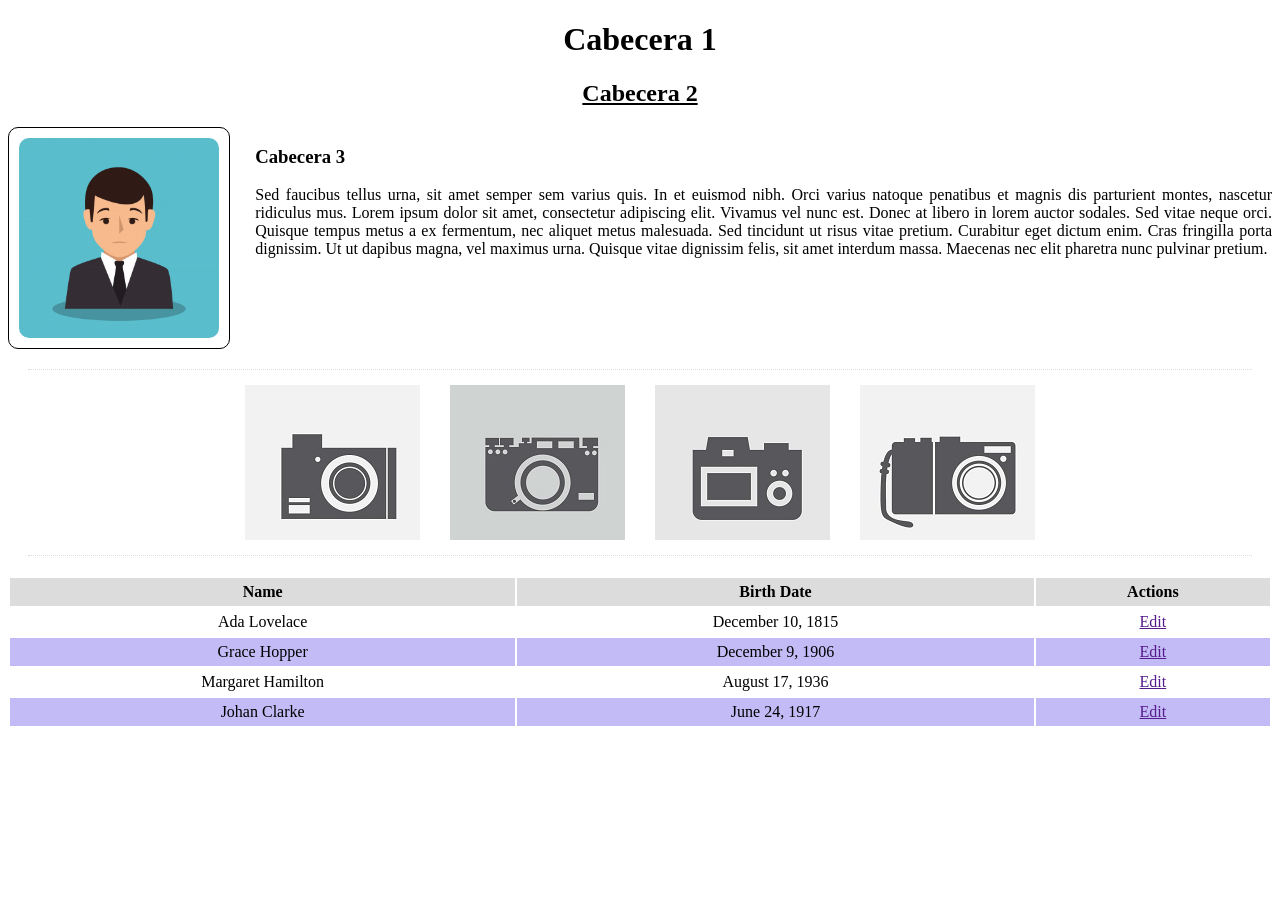
<file: index.html>
<!DOCTYPE html>
<html>
  <head>
    <meta charset="utf-8">
    <meta name="viewport" content="width=device-width">
    <title>repl.it</title>
    <link href="css/style.css" rel="stylesheet" type="text/css" />
    <link href="css/gallery.css" rel="stylesheet" type="text/css" />
    <link href="css/print.css" rel="stylesheet" type="text/css" media="print"/>
    <title>Taller 1</title>
    <meta name="author" content="Evelyn Mejia" />
   
  </head>
  <body>
    <header>
      <h1>Cabecera 1</h1>
      <h2>Cabecera 2</h2>
    </header>
    <section id="cabecera3">
      <div id="cb3_contimg">
        <img src="img/avatar.jpg" id="cb3_img" alt="avatar" width="200" height="200" />
      </div>  
      <div id="cb3_texto">
        <h3>Cabecera 3</h3>
        <p>Sed faucibus tellus urna, sit amet semper sem varius quis. In et euismod nibh. Orci varius natoque penatibus et magnis dis parturient montes, nascetur ridiculus mus. Lorem ipsum dolor sit amet, consectetur adipiscing elit. Vivamus vel nunc est. Donec at libero in lorem auctor sodales. Sed vitae neque orci. Quisque tempus metus a ex fermentum, nec aliquet metus malesuada. Sed tincidunt ut risus vitae pretium. Curabitur eget dictum enim. Cras fringilla porta dignissim. Ut ut dapibus magna, vel maximus urna. Quisque vitae dignissim felis, sit amet interdum massa. Maecenas nec elit pharetra nunc pulvinar pretium.</p>
      </div>
    </section>
    <section id="gallery">
      <div id="contenedor">
        <div id="img1" class="galleryimg"></div>
        <div id="img2" class="galleryimg"></div>
        <div id="img3" class="galleryimg"></div>
        <div id="img4" class="galleryimg"></div>
        <p id="alt_text">Para ver el resto de las imágenes, ir a la versión web disponible en http://misitio.com.ec</p>

      </div>
    </section>  
    <section id="table"> 
        <table>
          <tr>
            <th>Name</th>
            <th>Birth Date</th>
            <th>Actions</th>
          </tr>
          <tr>
            <td>Ada Lovelace</td>
            <td>December 10, 1815</td>
            <td><a href="">Edit</a></td>
          </tr>
          <tr>
            <td>Grace Hopper</td>
            <td>December 9, 1906</td>
            <td><a href="">Edit</a></td>
          </tr>
          <tr>  
            <td>Margaret Hamilton</td>
            <td>August 17, 1936</td>
            <td><a href="">Edit</a></td>
          </tr>
          <tr>  
            <td>Johan Clarke</td>
            <td>June 24, 1917</td>
            <td><a href="">Edit</a></td>
          </tr>
        </table>
    </section>    
  </body>
</html>
</file>
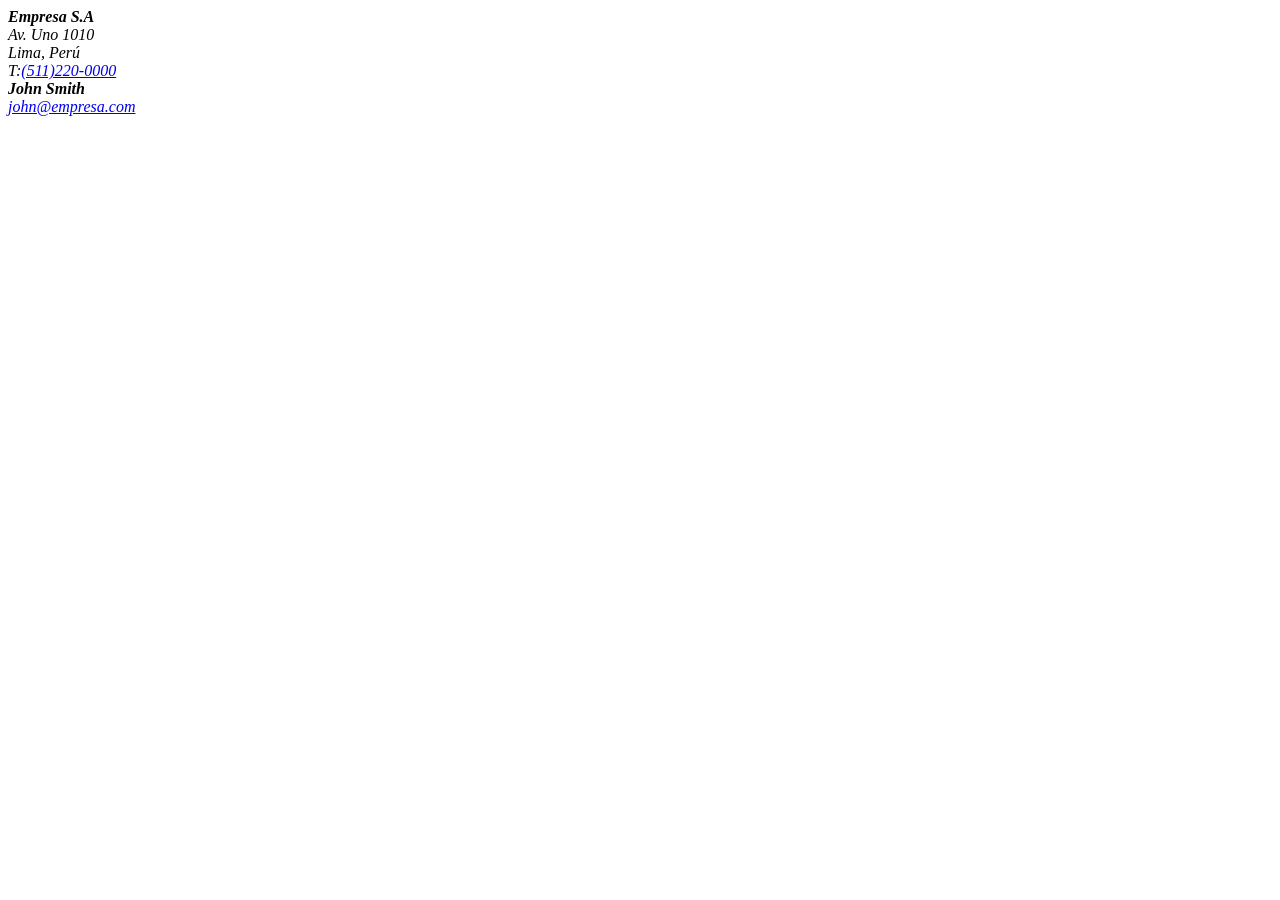
<file: Ejercicios HTML/firma.html>
<!DOCTYPE html>
<html>
  <head>
    <meta charset="utf-8">
    <meta name="author" content="Evelyn Mejia"/>
    <meta name="viewport" content="width=device-width">
    <title>Correo</title>
  </head>
  <body>
    <address>
      <strong>Empresa S.A</strong><br>
      Av. Uno 1010<br>
      Lima, Perú<br>
      T:<a href="tel:+511220-0000">(511)220-0000</a><br>
      <strong>John Smith</strong><br>
      <a href=mailto:john@empresa.com>john@empresa.com</a><br>
      </address>
  </body>
</html>
</file>
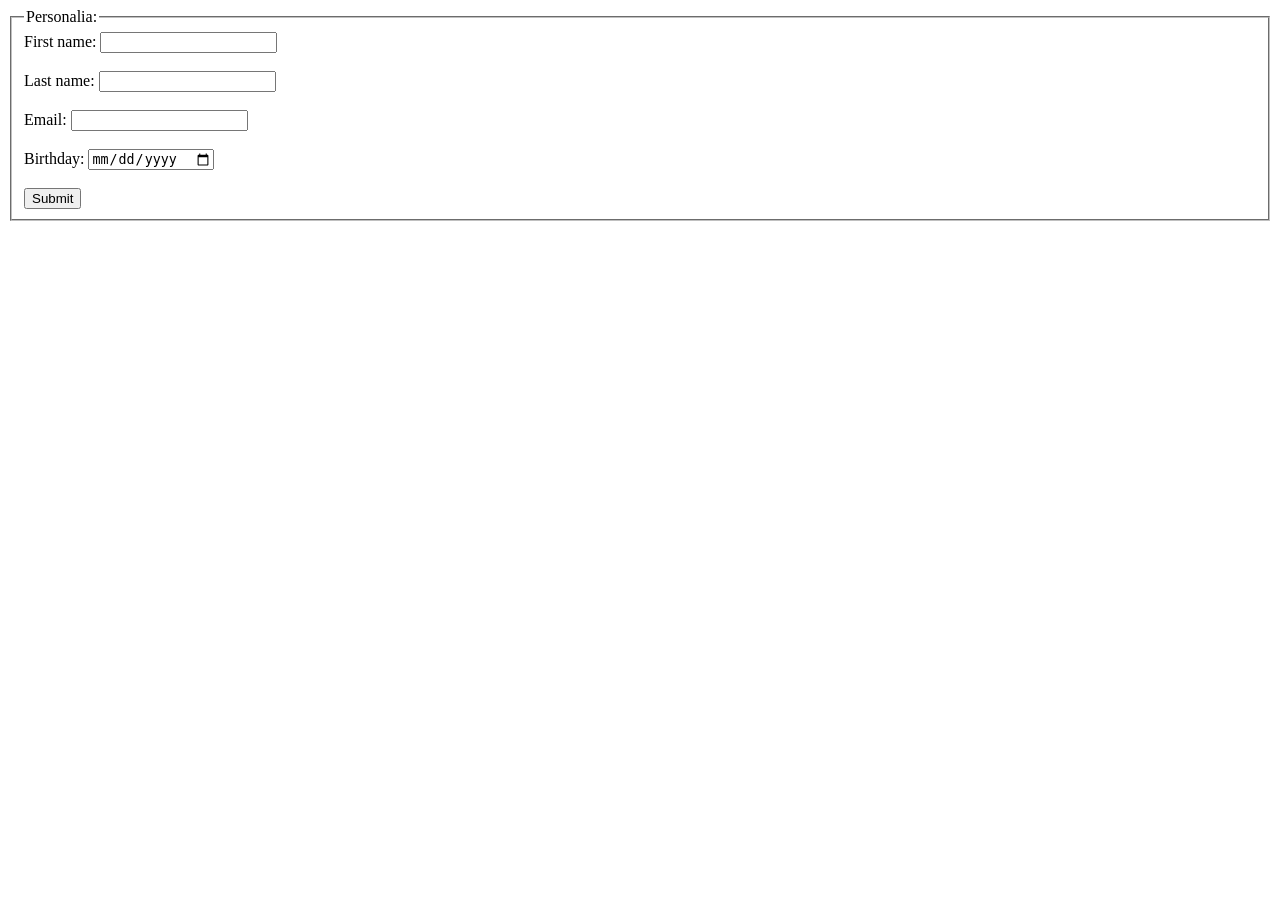
<file: Ejercicios HTML/formulario.html>
<!DOCTYPE html>
<html>
  <head>
    <meta charset="utf-8">
    <meta name="author" content="Evelyn Mejia"/>
    <meta name="viewport" content="width=device-width">
    <title>Formulario</title>
  </head>
  <body>
    <form action="/action_page.php">
      <fieldset>
        <legend>Personalia:</legend>      
        <label for="fname">First name:</label>
        <input type="text" id="fname" name="fname"><br><br>
        <label for="lname">Last name:</label>
        <input type="text" id="lname" name="lname"><br><br>
        <label for="email">Email:</label>
        <input type="text" id="email" name="email"><br><br>
        <label for="bday">Birthday:</label>
        <input type="date" id="bday" name="bday"><br><br>
        <input type="submit" value="Submit">
      </fieldset>  
    </form>
  </body>
</html>
</file>
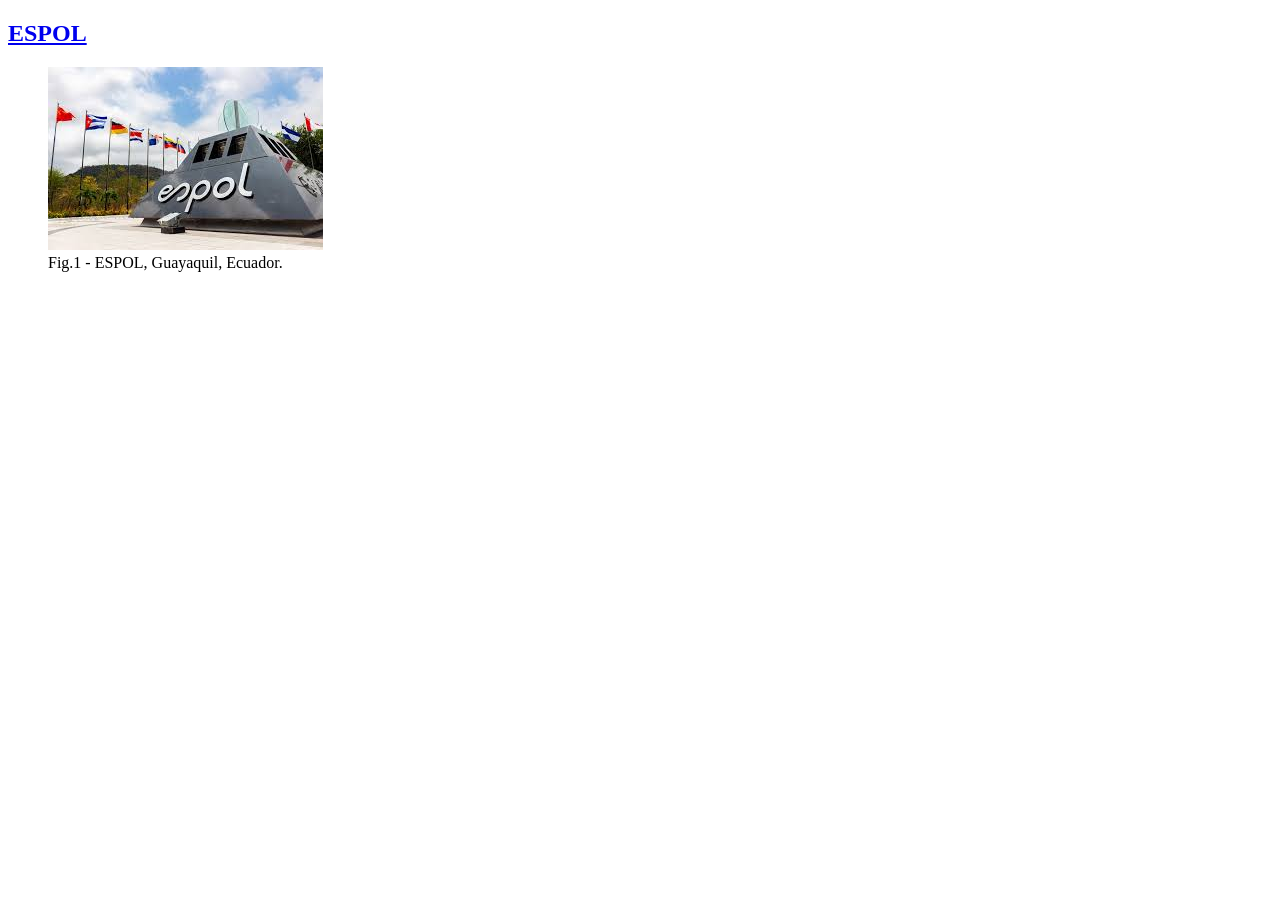
<file: Ejercicios HTML/imagen.html>
<!DOCTYPE html>
<html>
  <head>
    <meta charset="utf-8">
    <meta name="author" content="Evelyn Mejia"/>
    <meta name="viewport" content="width=device-width">
    <title>Imagen</title>
  </head>
  <body>
  <a href="https://www.facebook.com/espol/"><h2>ESPOL</h2></a>
  <figure>
    <img src="espol.jpg" alt="espol" >
    <figcaption>Fig.1 - ESPOL, Guayaquil, Ecuador.</figcaption>
  </figure>
  </body>
</html>
</file>
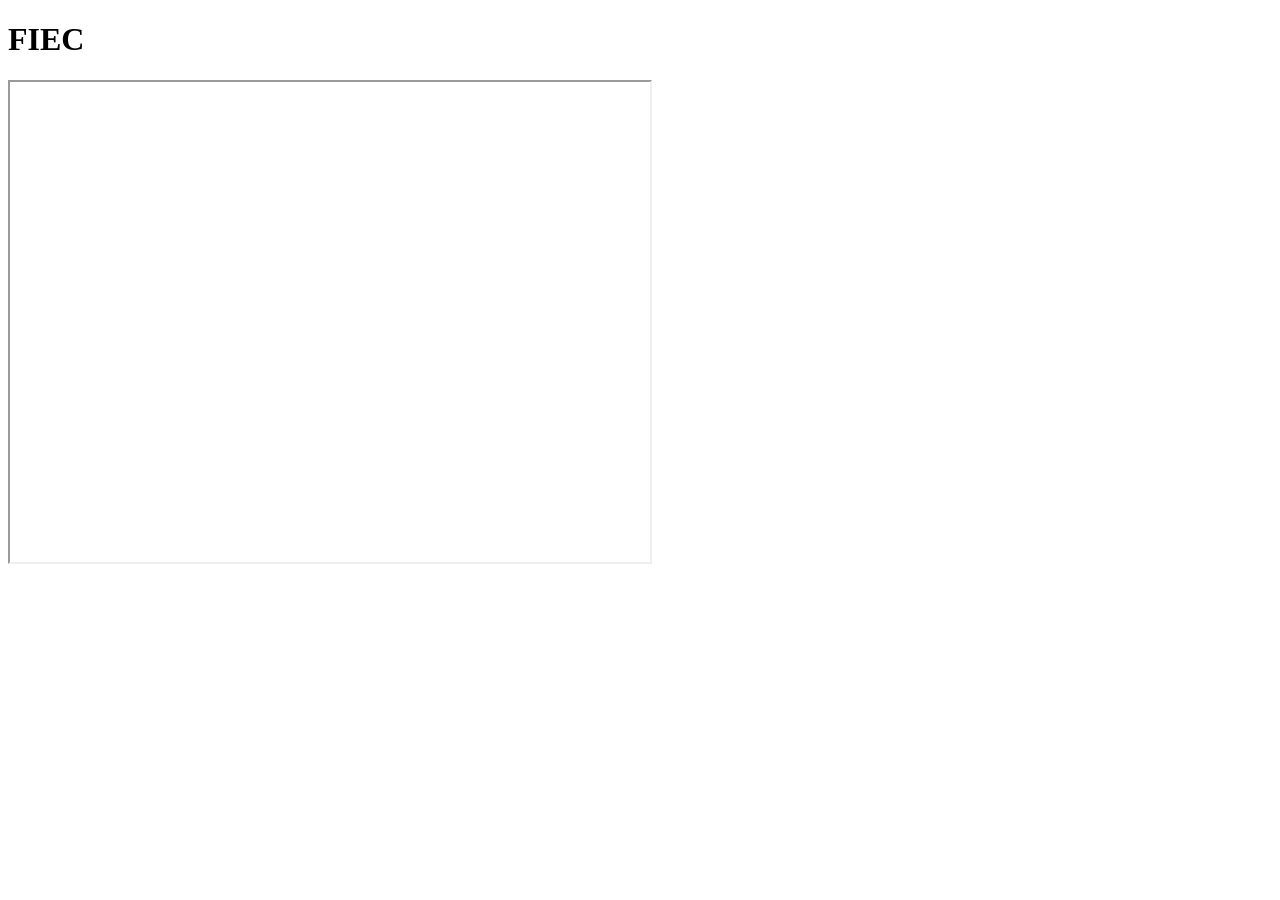
<file: Ejercicios HTML/mapa.html>
<!DOCTYPE html>
<html>
  <head>
    <meta charset="utf-8">
    <meta name="author" content="Evelyn Mejia"/>
    <meta name="viewport" content="width=device-width">
    <title>Mapa</title>
  </head>
  <body>
    <h1>FIEC</h1>
    <iframe src="https://www.google.com/maps/d/embed?mid=1CDT319McoKkZM-XE16h7kfVrjS4H8D3d" width="640" height="480"></iframe>  </iframe>
  </body>
</html>
</file>
<file: css/style.css>
h1,h2{
  text-align: center
}
h2{
   text-decoration:underline;
}



section#cabecera3{
  display: grid;
  grid-template-columns: auto auto;
  grid-column-gap: 2%;
  text-align: justify;
}



#gallery{
  text-align: center;
}

#cb3_contimg{
  
  border: 1px solid #000;
  padding: 10px;
  display: flex;
  max-height: 200px;
  

}

#cb3_contimg,#cb3_img{
  border-radius: 10px;
}

table{
      width: 100%;

}
section#table td,
section#table th {
    text-align: center;
    padding: 5px;


}

section#table th {
    background-color:gainsboro;
}

section#table tr:nth-child(odd){
    background-color: #c3bbf6;
}

section#table tr:nth-child(even) {
    background-color: #ffffff;
}
a:link {
  color: blue;
}

a:hover {
  text-decoration:none;
}
</file>
<file: css/gallery.css>
.galleryimg {
  background-image: url("../img/camera.jpg");
  width: 175px;
  height: 155px;
  margin: 15px;
  
}

#img1 {
  background-position: -10px -5px;
}

#img2 {
  background-position: -213px -5px;
}

#img3 {
  background-position: -10px -200px;
}

#img4 {
  background-position: -213px -200px;
}

#alt_text{
  display: none;
}
section#gallery{
  margin: 20px;
}
#contenedor {
  display: flex;
  flex-direction: row;
  flex-wrap: wrap;
  border-top: 1px dotted gainsboro;
  border-bottom: 1px dotted gainsboro;
  justify-content: center;
}
</file>
<file: css/print.css>
#cb3_contimg{
  display: none;
}

section#table th {
    background-color:gainsboro;
}

section#table tr:nth-child(odd){
    background-color: #e5e5e5 ;
}

section#table tr:nth-child(even) {
    background-color: #ffffff;
}

#img2 {
   display: none;
}

#img3 {
   display: none;
}

#img4 {
   display: none;
}

#alt_text{
  display: contents;
  align-content: center;
}

#contenedor{
  display: grid;
  grid-template-columns: auto auto;
  grid-column-gap: 2%;
  align-content: center;
  text-align: justify;
}
</file>
